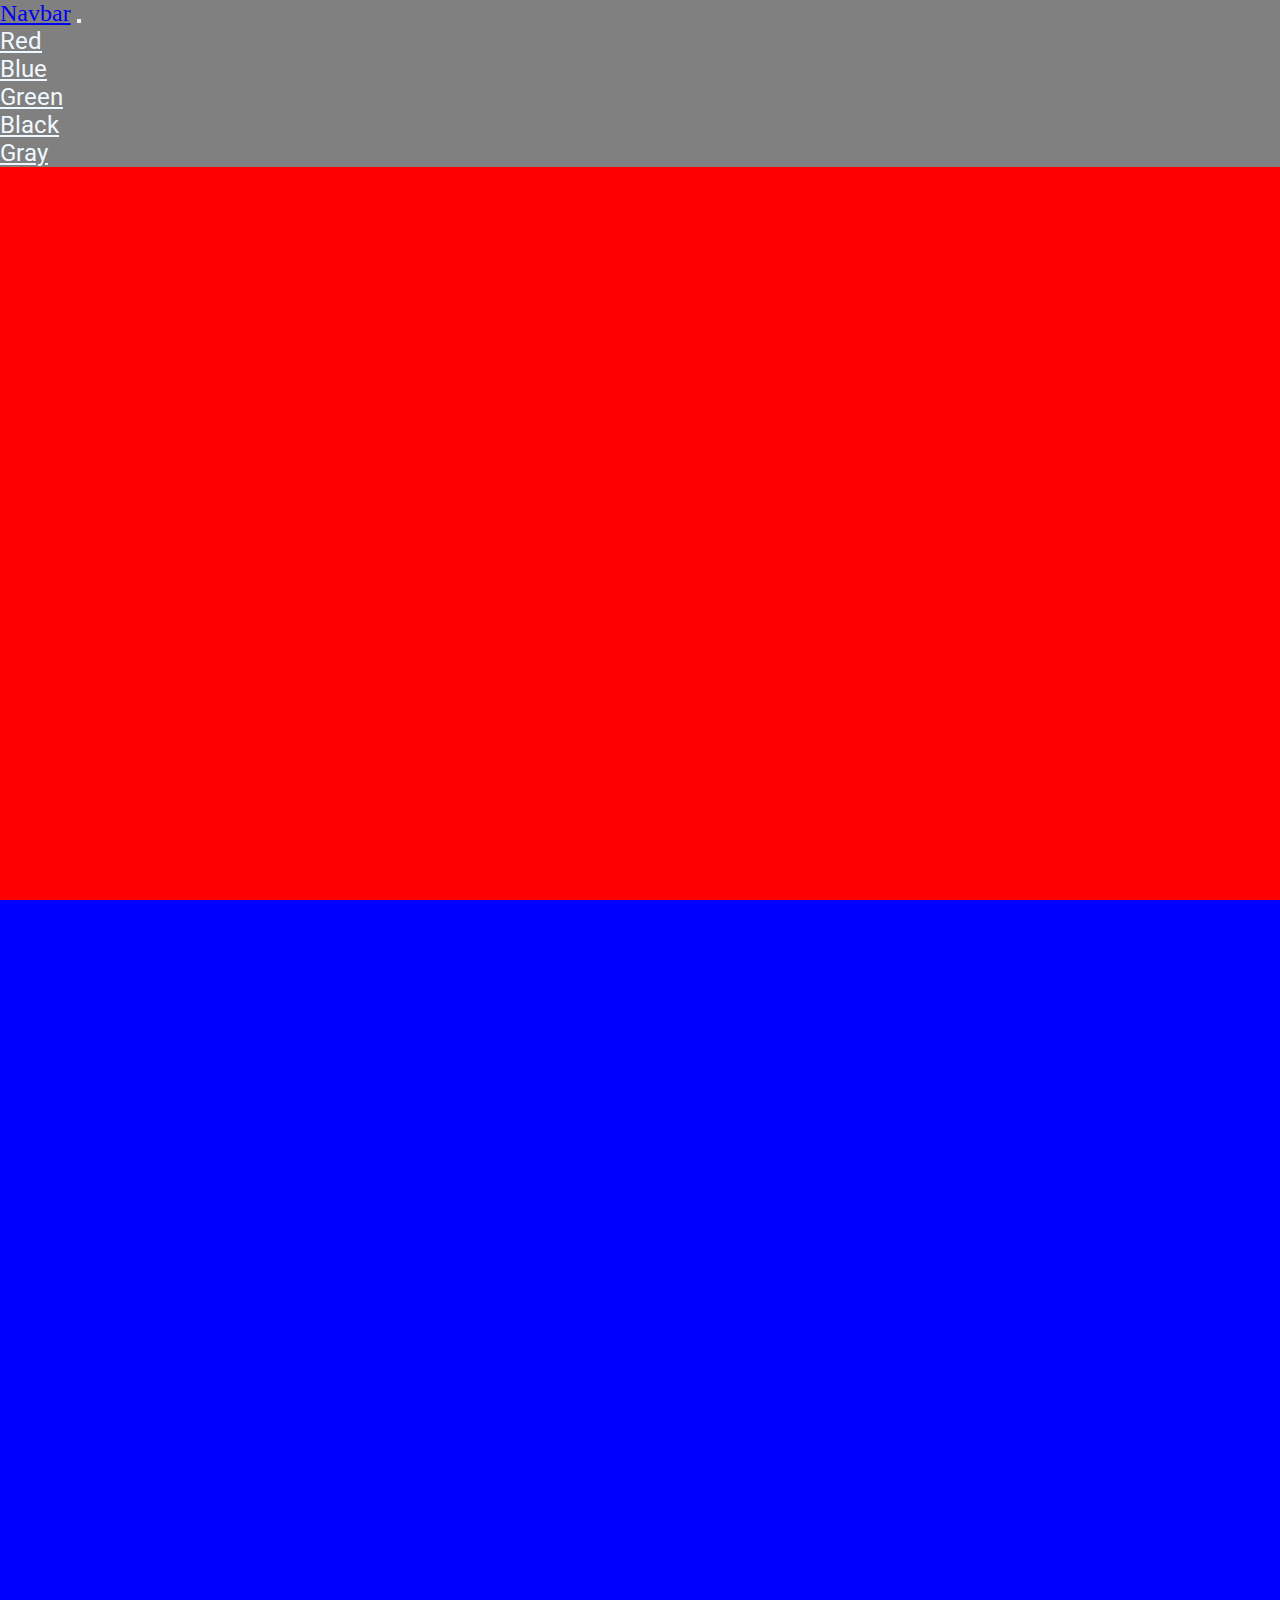
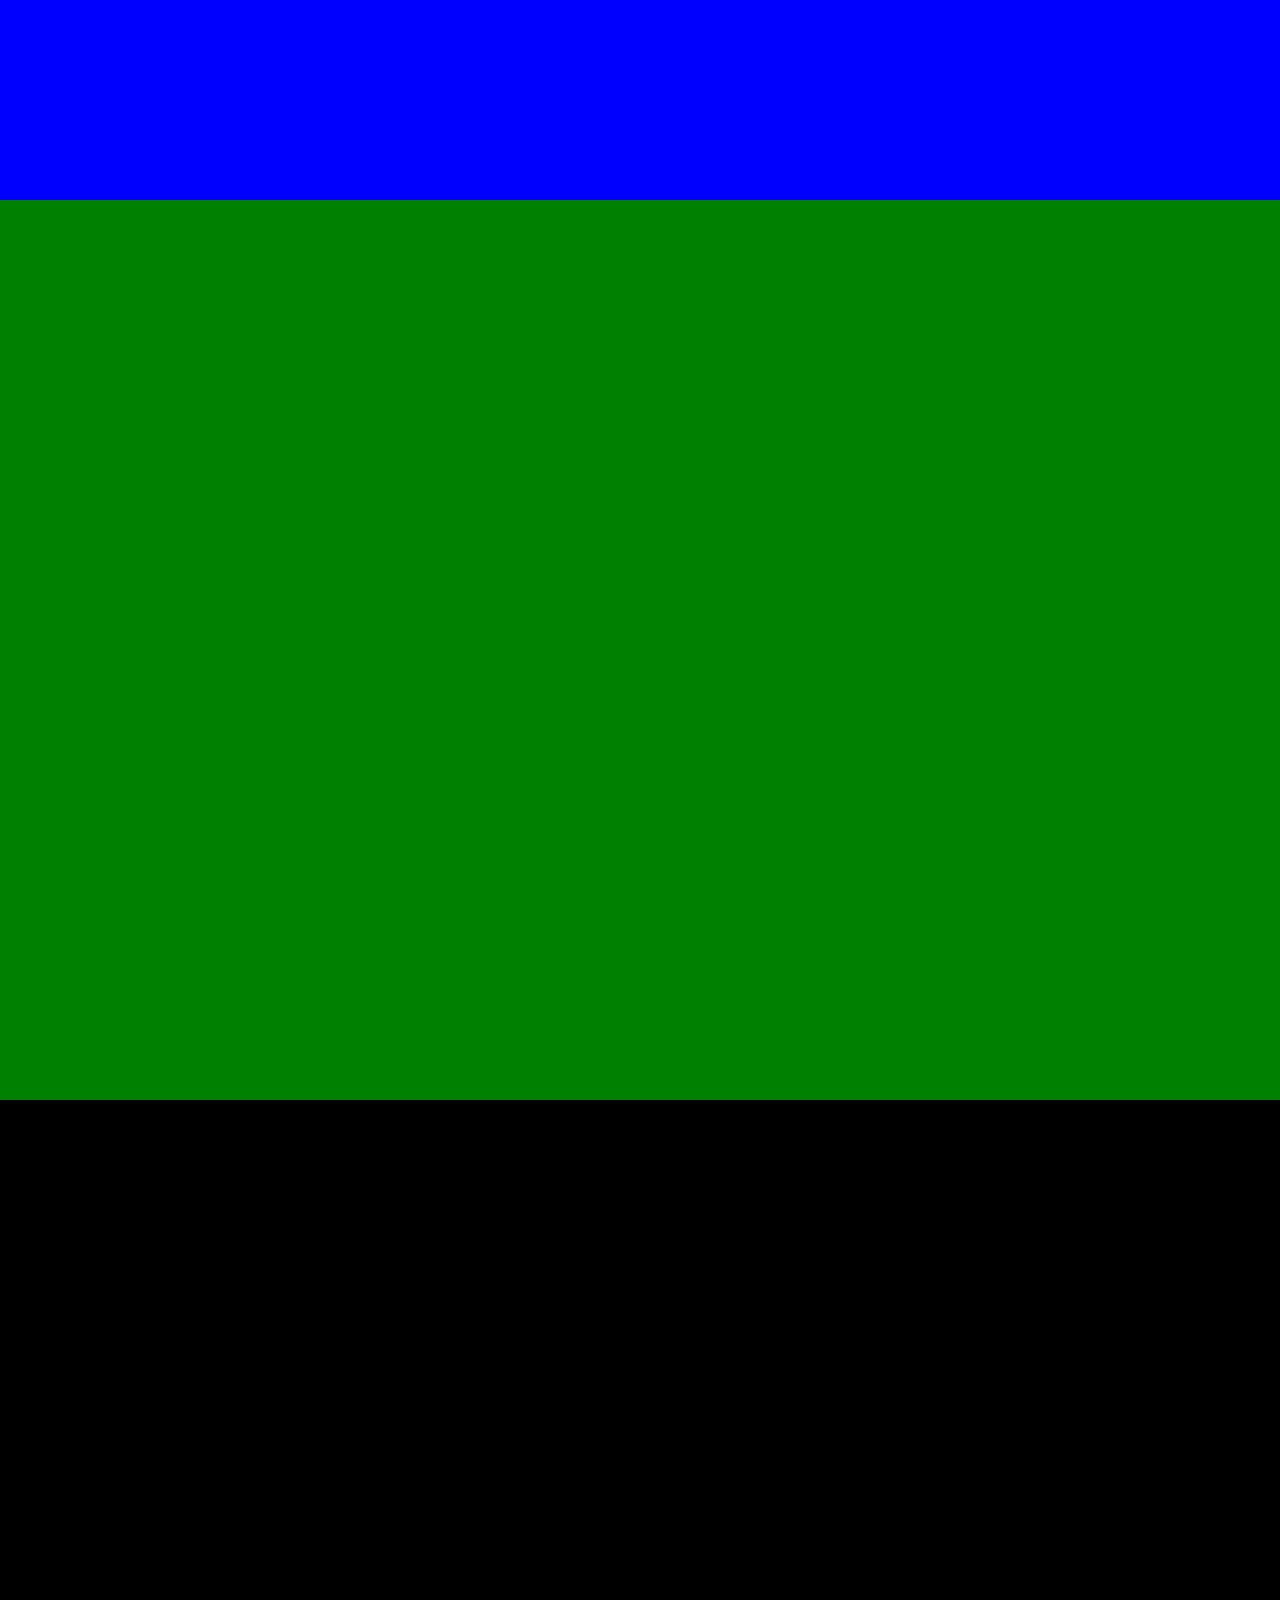
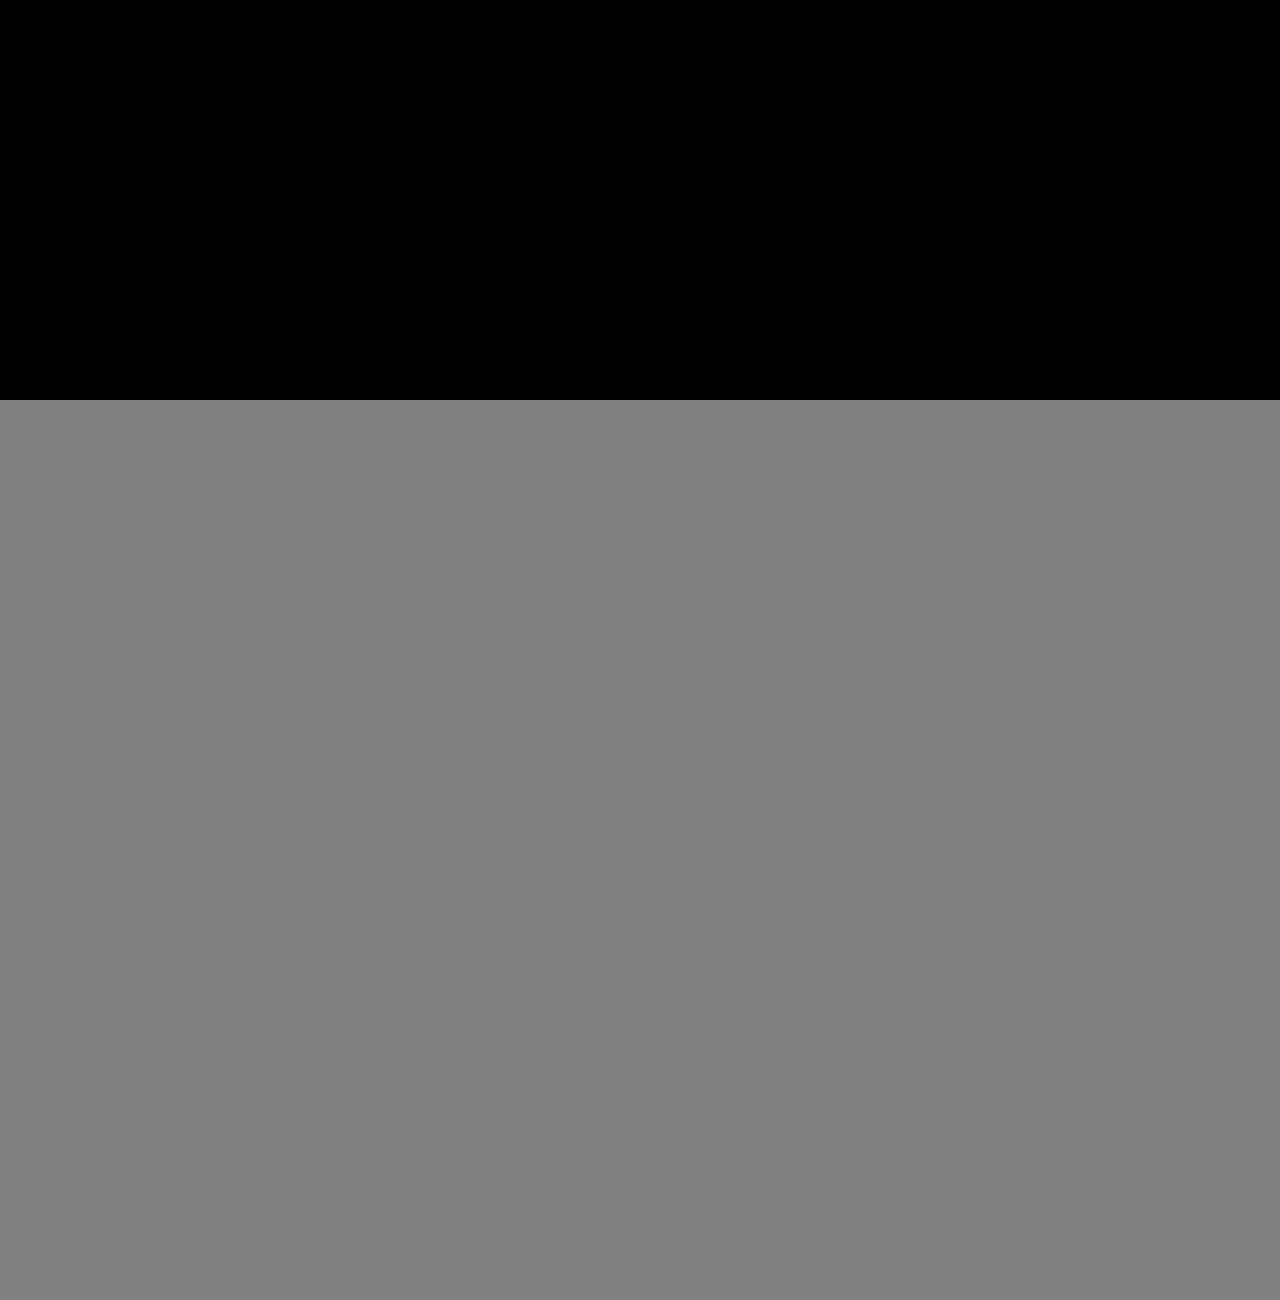
<file: bootstrap-project/index.html>
<!DOCTYPE html>
<html lang="en">
<head>
    <meta charset="UTF-8">
    <meta http-equiv="X-UA-Compatible" content="IE=edge">
    <meta name="viewport" content="width=device-width, initial-scale=1.0">
    <title>Portfolio</title>
    <link rel="preconnect" href="https://fonts.googleapis.com">
    <link rel="preconnect" href="https://fonts.gstatic.com" crossorigin>
    <link href="https://fonts.googleapis.com/css2?family=Roboto:wght@400;500&display=swap" rel="stylesheet">
    <link href="https://cdn.jsdelivr.net/npm/bootstrap@5.1.3/dist/css/bootstrap.min.css" rel="stylesheet" integrity="sha384-1BmE4kWBq78iYhFldvKuhfTAU6auU8tT94WrHftjDbrCEXSU1oBoqyl2QvZ6jIW3" crossorigin="anonymous">
    <link rel="stylesheet" href="./style.css">
</head>
<body>
        <nav class="navbar navbar-expand-lg navbar-light">
            <div class="container-fluid">
              <a class="navbar-brand" href="#">Navbar</a>
              <button class="navbar-toggler" type="button" data-bs-toggle="collapse" data-bs-target="#navbarNav" aria-controls="navbarNav" aria-expanded="false" aria-label="Toggle navigation">
                <span class="navbar-toggler-icon"></span>
              </button>
              <div class="collapse navbar-collapse" id="navbarNav">
                <ul class="navbar-nav ms-auto">
                  <li class="nav-item">
                    <a class="nav-link active" aria-current="page" href="#red">Red</a>
                  </li>
                  <li class="nav-item">
                    <a class="nav-link" href="#blue">Blue</a>
                  </li>
                  <li class="nav-item">
                    <a class="nav-link" href="#green">Green</a>
                  </li>
                  <li class="nav-item">
                    <a class="nav-link" href="#black">Black</a>
                  </li>
                  <li class="nav-item">
                    <a class="nav-link" href="#gray">Gray</a>
                  </li>
                </ul>
              </div>
            </div>
        </nav>
        <main>
            <section class="red" id="red"></section>
            <section class="blue" id="blue"></section>
            <section class="green" id="green"></section>
            <section class="black" id="black"></section>
            <section class="gray" id="gray"></section>
        </main>
    <script src="https://cdn.jsdelivr.net/npm/bootstrap@5.1.3/dist/js/bootstrap.bundle.min.js" integrity="sha384-ka7Sk0Gln4gmtz2MlQnikT1wXgYsOg+OMhuP+IlRH9sENBO0LRn5q+8nbTov4+1p" crossorigin="anonymous"></script>
</body>
</html>
</file>
<file: bootstrap-project/style.css>
* {
    margin: 0;
    padding: 0;
}
nav {
    width: 100%;
    font-size: 24px;
    position: fixed !important;
    background-color: grey;
    color: aliceblue;
}
.navbar-nav, ms-auto {
    color: aliceblue;
}
.nav-link {
    font-family: 'Roboto', sans-serif;
    color: aliceblue;
}
section {
    height: 100vh;
}
.red {
    background-color: red;
}
.blue {
    background-color: blue;
}
.green {
    background-color: green;
}
.black {
    background-color: black;
}
.gray {
    background-color: gray;
}
</file>
